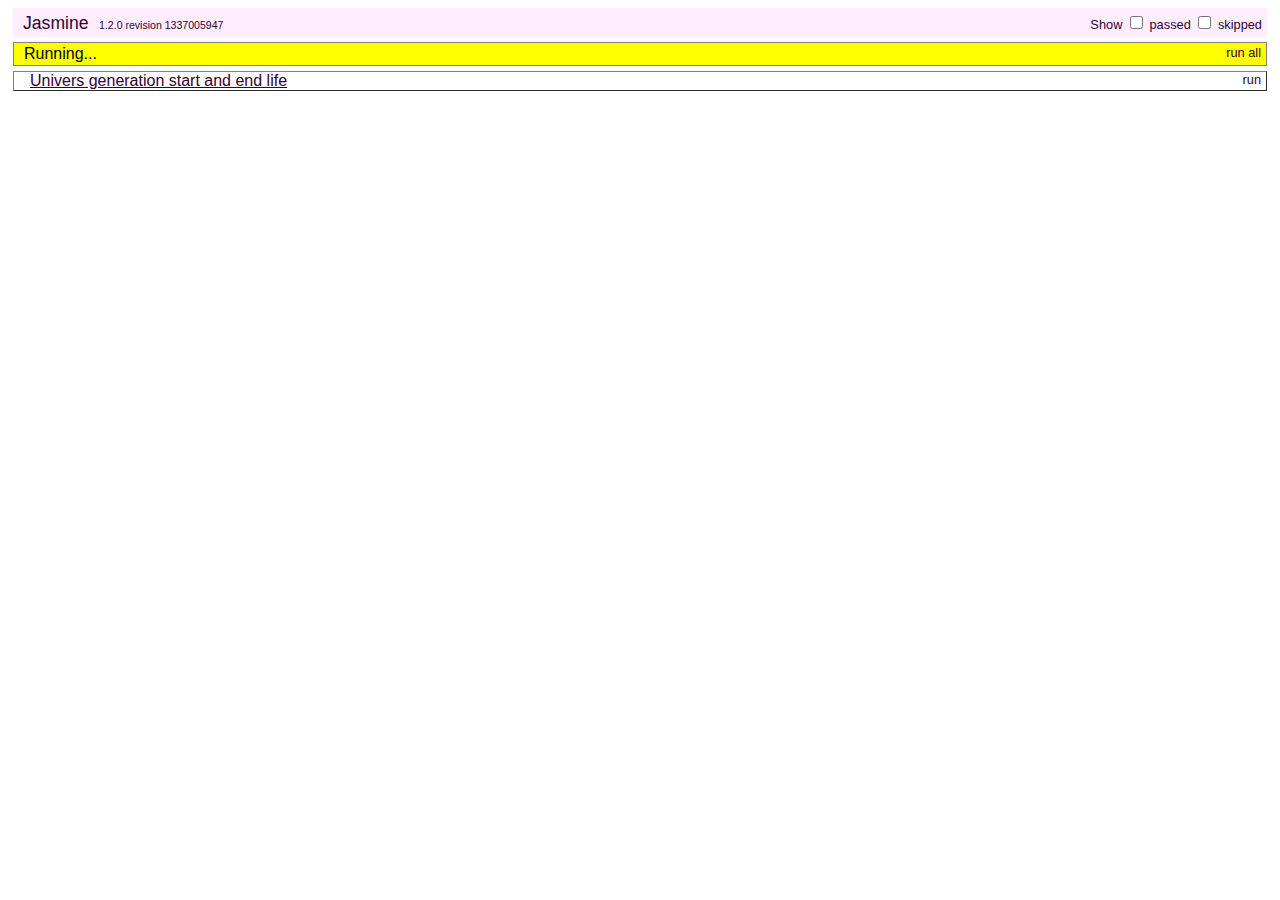
<file: runner.html>
<!DOCTYPE html>
<html>
    <head>
        <title>Game of life : TDD</title>
		<meta http-equiv="Content-Type" content="text/html; charset=utf-8" />
		<meta http-equiv="Content-Language" content="fr" />
		<meta name="viewport" content="width=device-width, initial-scale=1">
  		<link rel="stylesheet" type="text/css" href="libs/jasmine-1.2.0/jasmine.css">
  		
		<script type="text/javascript" src="libs/jquery.min.js"></script>
		<script type="text/javascript" src="libs/jasmine-1.2.0/jasmine.js"></script>
		<script type="text/javascript" src="libs/jasmine-1.2.0/jasmine-html.js"></script>
		<!-- src -->
		<script type="text/javascript" src="src/cell.js"></script>
		<!-- spec -->
		<script type="text/javascript" src="spec/cell.spec.js"></script>
		<script type="text/javascript">
		$(document).ready( function() {
			jasmine.getEnv().addReporter(new jasmine.TrivialReporter());  
			jasmine.getEnv().execute();
		});
		</script>
    </head>
    <body>
    </body>
</html>
</file>
<file: libs/jasmine-1.2.0/jasmine.css>
body { background-color: #eeeeee; padding: 0; margin: 5px; overflow-y: scroll; }

#HTMLReporter { font-size: 11px; font-family: Monaco, "Lucida Console", monospace; line-height: 14px; color: #333333; }
#HTMLReporter a { text-decoration: none; }
#HTMLReporter a:hover { text-decoration: underline; }
#HTMLReporter p, #HTMLReporter h1, #HTMLReporter h2, #HTMLReporter h3, #HTMLReporter h4, #HTMLReporter h5, #HTMLReporter h6 { margin: 0; line-height: 14px; }
#HTMLReporter .banner, #HTMLReporter .symbolSummary, #HTMLReporter .summary, #HTMLReporter .resultMessage, #HTMLReporter .specDetail .description, #HTMLReporter .alert .bar, #HTMLReporter .stackTrace { padding-left: 9px; padding-right: 9px; }
#HTMLReporter #jasmine_content { position: fixed; right: 100%; }
#HTMLReporter .version { color: #aaaaaa; }
#HTMLReporter .banner { margin-top: 14px; }
#HTMLReporter .duration { color: #aaaaaa; float: right; }
#HTMLReporter .symbolSummary { overflow: hidden; *zoom: 1; margin: 14px 0; }
#HTMLReporter .symbolSummary li { display: block; float: left; height: 7px; width: 14px; margin-bottom: 7px; font-size: 16px; }
#HTMLReporter .symbolSummary li.passed { font-size: 14px; }
#HTMLReporter .symbolSummary li.passed:before { color: #5e7d00; content: "\02022"; }
#HTMLReporter .symbolSummary li.failed { line-height: 9px; }
#HTMLReporter .symbolSummary li.failed:before { color: #b03911; content: "x"; font-weight: bold; margin-left: -1px; }
#HTMLReporter .symbolSummary li.skipped { font-size: 14px; }
#HTMLReporter .symbolSummary li.skipped:before { color: #bababa; content: "\02022"; }
#HTMLReporter .symbolSummary li.pending { line-height: 11px; }
#HTMLReporter .symbolSummary li.pending:before { color: #aaaaaa; content: "-"; }
#HTMLReporter .bar { line-height: 28px; font-size: 14px; display: block; color: #eee; }
#HTMLReporter .runningAlert { background-color: #666666; }
#HTMLReporter .skippedAlert { background-color: #aaaaaa; }
#HTMLReporter .skippedAlert:first-child { background-color: #333333; }
#HTMLReporter .skippedAlert:hover { text-decoration: none; color: white; text-decoration: underline; }
#HTMLReporter .passingAlert { background-color: #a6b779; }
#HTMLReporter .passingAlert:first-child { background-color: #5e7d00; }
#HTMLReporter .failingAlert { background-color: #cf867e; }
#HTMLReporter .failingAlert:first-child { background-color: #b03911; }
#HTMLReporter .results { margin-top: 14px; }
#HTMLReporter #details { display: none; }
#HTMLReporter .resultsMenu, #HTMLReporter .resultsMenu a { background-color: #fff; color: #333333; }
#HTMLReporter.showDetails .summaryMenuItem { font-weight: normal; text-decoration: inherit; }
#HTMLReporter.showDetails .summaryMenuItem:hover { text-decoration: underline; }
#HTMLReporter.showDetails .detailsMenuItem { font-weight: bold; text-decoration: underline; }
#HTMLReporter.showDetails .summary { display: none; }
#HTMLReporter.showDetails #details { display: block; }
#HTMLReporter .summaryMenuItem { font-weight: bold; text-decoration: underline; }
#HTMLReporter .summary { margin-top: 14px; }
#HTMLReporter .summary .suite .suite, #HTMLReporter .summary .specSummary { margin-left: 14px; }
#HTMLReporter .summary .specSummary.passed a { color: #5e7d00; }
#HTMLReporter .summary .specSummary.failed a { color: #b03911; }
#HTMLReporter .description + .suite { margin-top: 0; }
#HTMLReporter .suite { margin-top: 14px; }
#HTMLReporter .suite a { color: #333333; }
#HTMLReporter #details .specDetail { margin-bottom: 28px; }
#HTMLReporter #details .specDetail .description { display: block; color: white; background-color: #b03911; }
#HTMLReporter .resultMessage { padding-top: 14px; color: #333333; }
#HTMLReporter .resultMessage span.result { display: block; }
#HTMLReporter .stackTrace { margin: 5px 0 0 0; max-height: 224px; overflow: auto; line-height: 18px; color: #666666; border: 1px solid #ddd; background: white; white-space: pre; }

#TrivialReporter { padding: 8px 13px; position: absolute; top: 0; bottom: 0; left: 0; right: 0; overflow-y: scroll; background-color: white; font-family: "Helvetica Neue Light", "Lucida Grande", "Calibri", "Arial", sans-serif; /*.resultMessage {*/ /*white-space: pre;*/ /*}*/ }
#TrivialReporter a:visited, #TrivialReporter a { color: #303; }
#TrivialReporter a:hover, #TrivialReporter a:active { color: blue; }
#TrivialReporter .run_spec { float: right; padding-right: 5px; font-size: .8em; text-decoration: none; }
#TrivialReporter .banner { color: #303; background-color: #fef; padding: 5px; }
#TrivialReporter .logo { float: left; font-size: 1.1em; padding-left: 5px; }
#TrivialReporter .logo .version { font-size: .6em; padding-left: 1em; }
#TrivialReporter .runner.running { background-color: yellow; }
#TrivialReporter .options { text-align: right; font-size: .8em; }
#TrivialReporter .suite { border: 1px outset gray; margin: 5px 0; padding-left: 1em; }
#TrivialReporter .suite .suite { margin: 5px; }
#TrivialReporter .suite.passed { background-color: #dfd; }
#TrivialReporter .suite.failed { background-color: #fdd; }
#TrivialReporter .spec { margin: 5px; padding-left: 1em; clear: both; }
#TrivialReporter .spec.failed, #TrivialReporter .spec.passed, #TrivialReporter .spec.skipped { padding-bottom: 5px; border: 1px solid gray; }
#TrivialReporter .spec.failed { background-color: #fbb; border-color: red; }
#TrivialReporter .spec.passed { background-color: #bfb; border-color: green; }
#TrivialReporter .spec.skipped { background-color: #bbb; }
#TrivialReporter .messages { border-left: 1px dashed gray; padding-left: 1em; padding-right: 1em; }
#TrivialReporter .passed { background-color: #cfc; display: none; }
#TrivialReporter .failed { background-color: #fbb; }
#TrivialReporter .skipped { color: #777; background-color: #eee; display: none; }
#TrivialReporter .resultMessage span.result { display: block; line-height: 2em; color: black; }
#TrivialReporter .resultMessage .mismatch { color: black; }
#TrivialReporter .stackTrace { white-space: pre; font-size: .8em; margin-left: 10px; max-height: 5em; overflow: auto; border: 1px inset red; padding: 1em; background: #eef; }
#TrivialReporter .finished-at { padding-left: 1em; font-size: .6em; }
#TrivialReporter.show-passed .passed, #TrivialReporter.show-skipped .skipped { display: block; }
#TrivialReporter #jasmine_content { position: fixed; right: 100%; }
#TrivialReporter .runner { border: 1px solid gray; display: block; margin: 5px 0; padding: 2px 0 2px 10px; }
</file>
